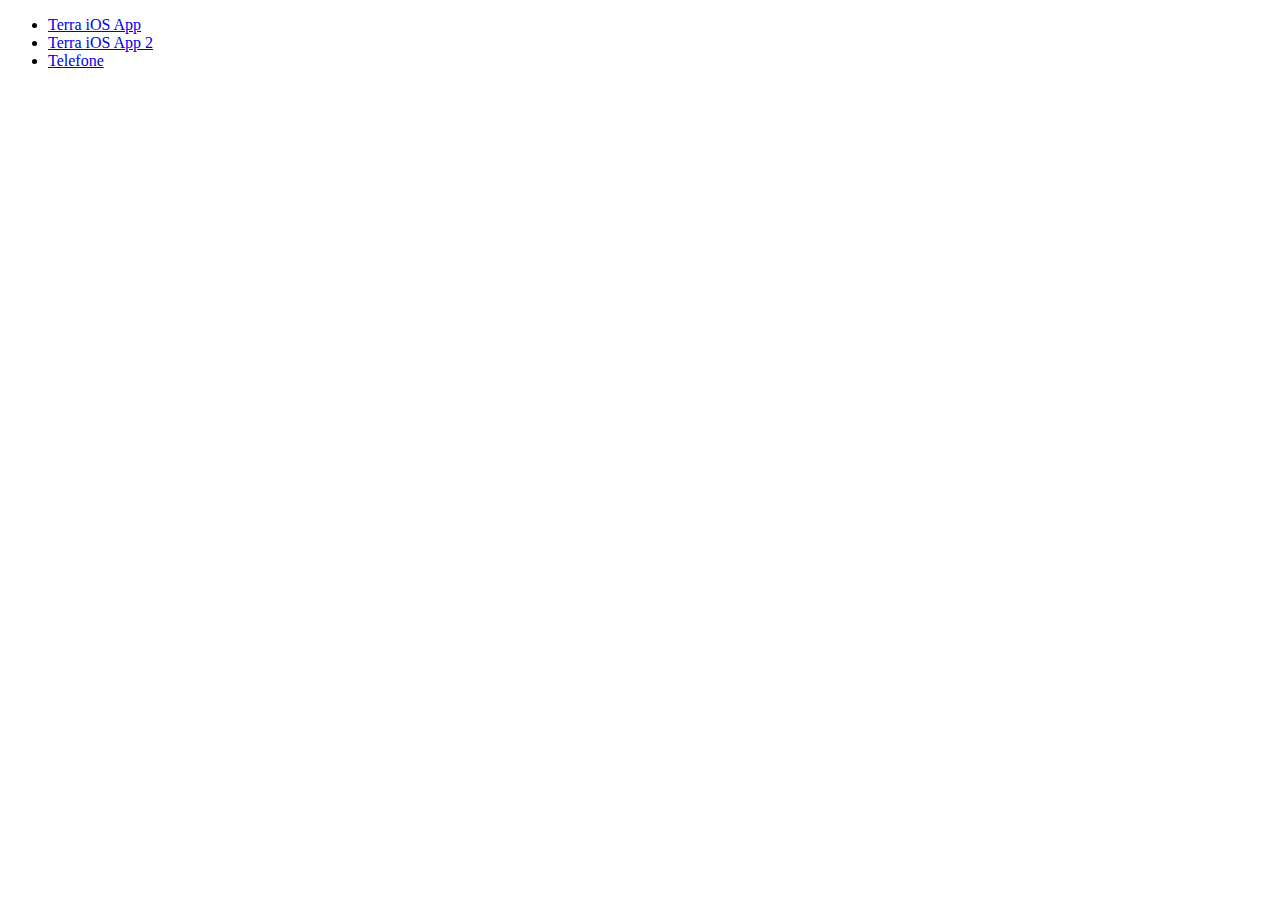
<file: iframe.html>
<!DOCTYPE html>
<html lang="en">
<head>
    <meta charset="UTF-8">
    <meta name="viewport" content="width=device-width, initial-scale=1.0">
    <meta http-equiv="X-UA-Compatible" content="ie=edge">
    <title>LINKS</title>
</head>
<body>
    <ul>
        <li><a href="itms-apps://itunes.apple.com/app/id373793156">Terra iOS App</a></li>
        <li><a href="itms://itunes.apple.com/app/id373793156">Terra iOS App 2</a></li>
        <li><a href="tel://23987342346">Telefone</a></li>
    </ul>
</body>
</html>
</file>
